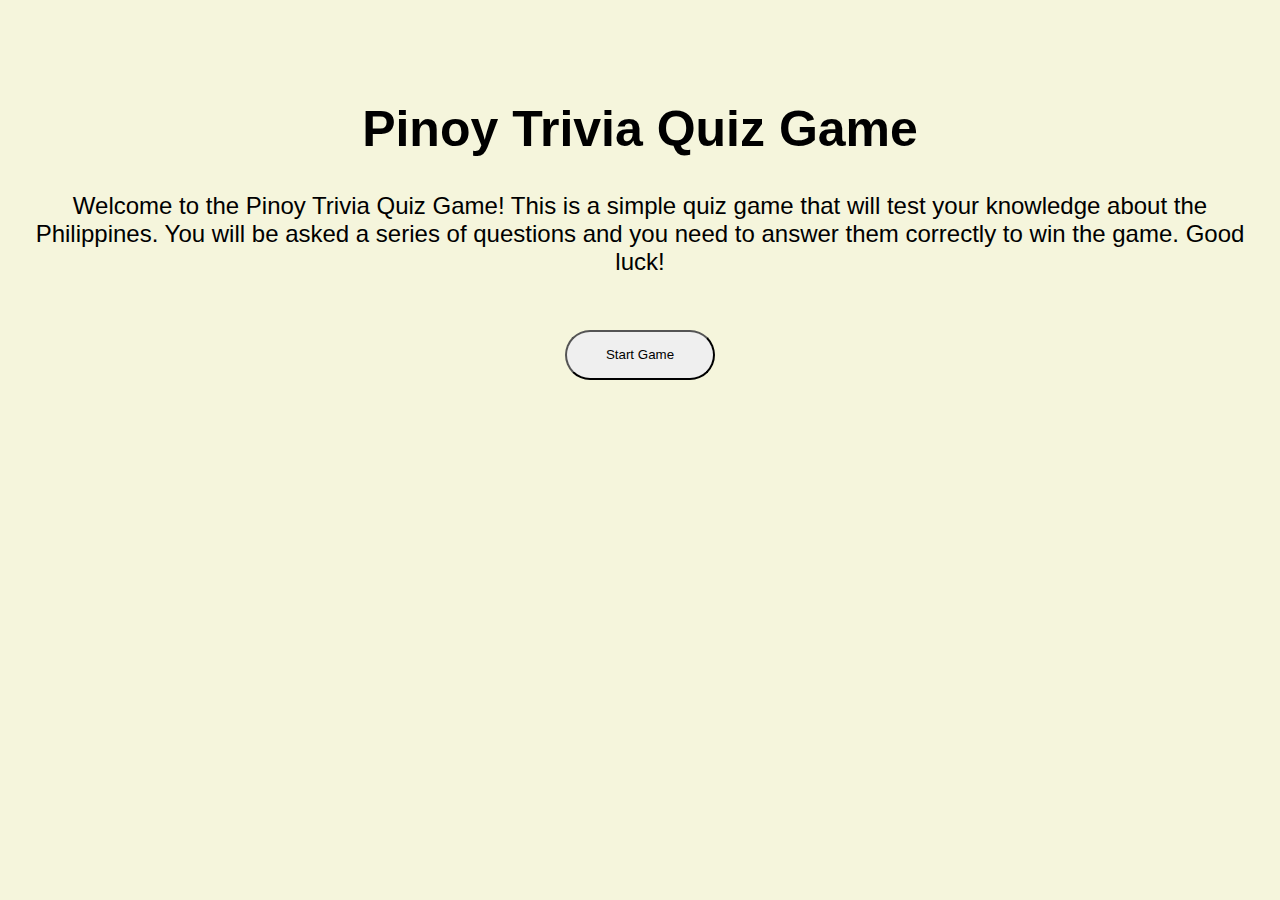
<file: index.html>
<!DOCTYPE html>
<html lang="en">
  <head>
    <meta charset="UTF-8" />
    <meta name="viewport" content="width=device-width, initial-scale=1.0" />
    <title>Pinoy Trivia Quiz Game</title>
    <link href="index.css" rel="stylesheet">
  </head>
  <body>
    <main>
        <h1>Pinoy Trivia Quiz Game</h1>
        <div>
          <p class="welcome">
              Welcome to the Pinoy Trivia Quiz Game! This is a simple quiz game that
              will test your knowledge about the Philippines. You will be asked a
              series of questions and you need to answer them correctly to win the
              game. Good luck!
          </p>
        </div>
        <div class="button-container">
            <button><a href="game.html">Start Game</a></button>
        </div>
    </main>
  </body>
</html>
</file>
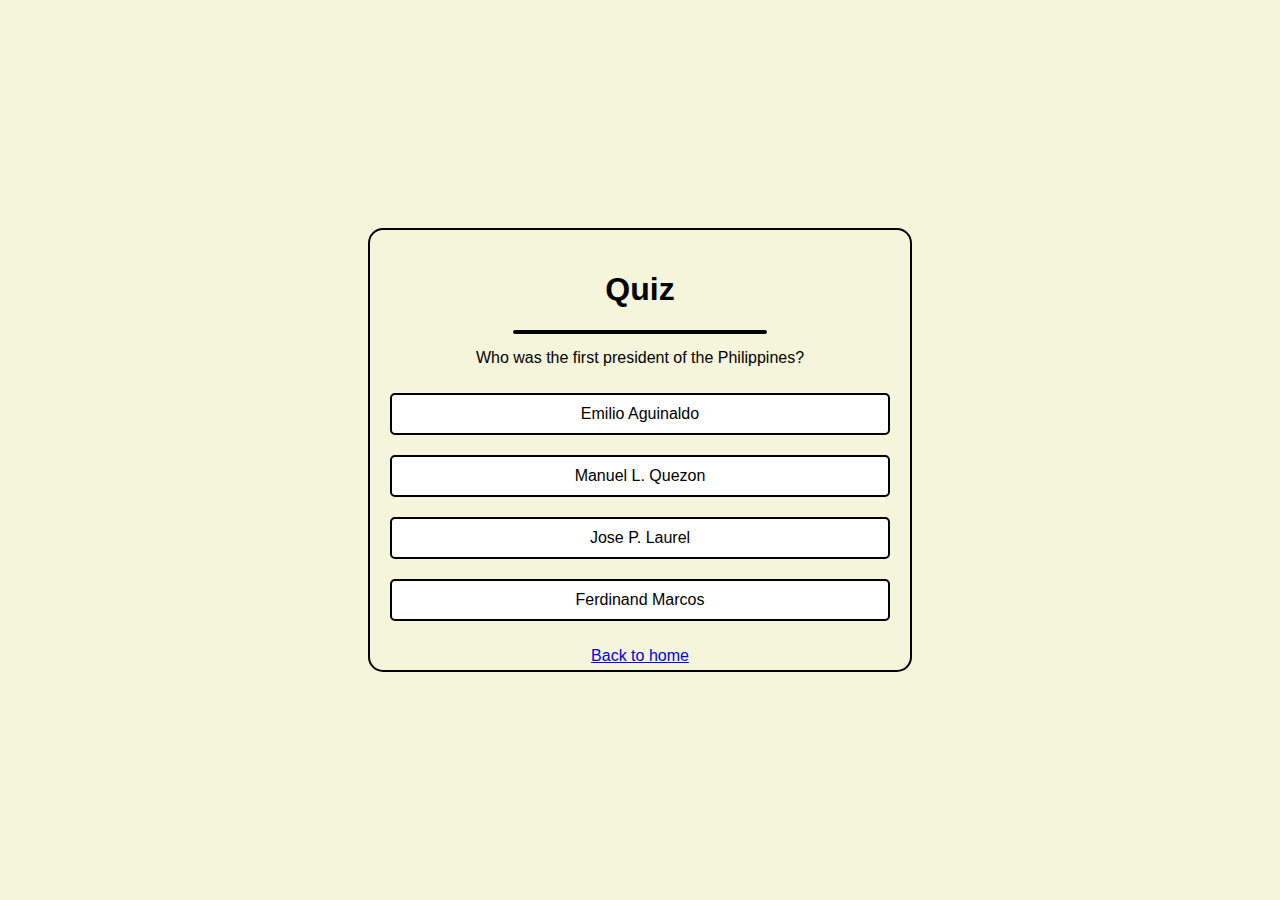
<file: game.html>
<!DOCTYPE html>
<html lang="en">
  <head>
    <meta charset="UTF-8" />
    <meta name="viewport" content="width=device-width, initial-scale=1.0" />
    <title>Quiz</title>
    <link rel="stylesheet" href="game.css">
  </head>
  <body>
    <main>
        <div class="container">
            <div>
                <h1>Quiz</h1>
            </div>
            <div class="line-border"></div>
            <div>
                <span class="question">Loading question...</span>
                <ul class="choices"></ul>
            </div>
            <a href="index.html" rel="noopener noreferrer">Back to home</a>
        </div>
    </main>
  </body>
  <script src="game.js"></script>
</html>
</file>
<file: index.css>
body{
    margin: 0;
    padding: 0;
    font-family: 'Roboto', sans-serif;
    background-color: beige;
}
h1{
    text-align: center;
    margin-top: 100px;
    font-size: 50px;
}
.welcome{
    text-align: center;
    padding: 0px 30px 30px 30px;  
    font-size: 24px;
}
.button-container{
    display: flex;
    justify-content:center;
    align-items: center;
}
button{
    border-radius: 30px;
    width: 150px;
    height: 50px;
}
button a{
    text-decoration: none;
    color: black;
    font: bold;
}
</file>
<file: game.css>
body {
    padding: 0;
    margin: 0;
    font-family: 'Roboto', sans-serif;
    background-color: beige;
}

main {
    display: flex;
    flex-direction: row;
    justify-content: center;
    align-items: center;
    height: 100vh;
}

.line-border {
    border: 2px solid black;
    width: 50%;
    border-radius: 15px;
    margin: 0 auto; /* Center horizontally */
    margin-bottom: 15px;
}

.container {
    border: 2px solid black;
    width: 500px;
    height: 400px;
    border-radius: 15px;
    padding: 20px;
    text-align: center;
}

.choices {
    list-style-type: none;
    padding: 0;
}

.choices li {
    margin: 10px 0;
}

.choice-button {
    display: inline-block;
    padding: 10px 20px;
    border: 2px solid black;
    border-radius: 5px;
    background-color: white;
    cursor: pointer;
    text-align: center;
    width: 100%;
    box-sizing: border-box;
}

.choice-button:hover {
    background-color: lightgray;
}
</file>
